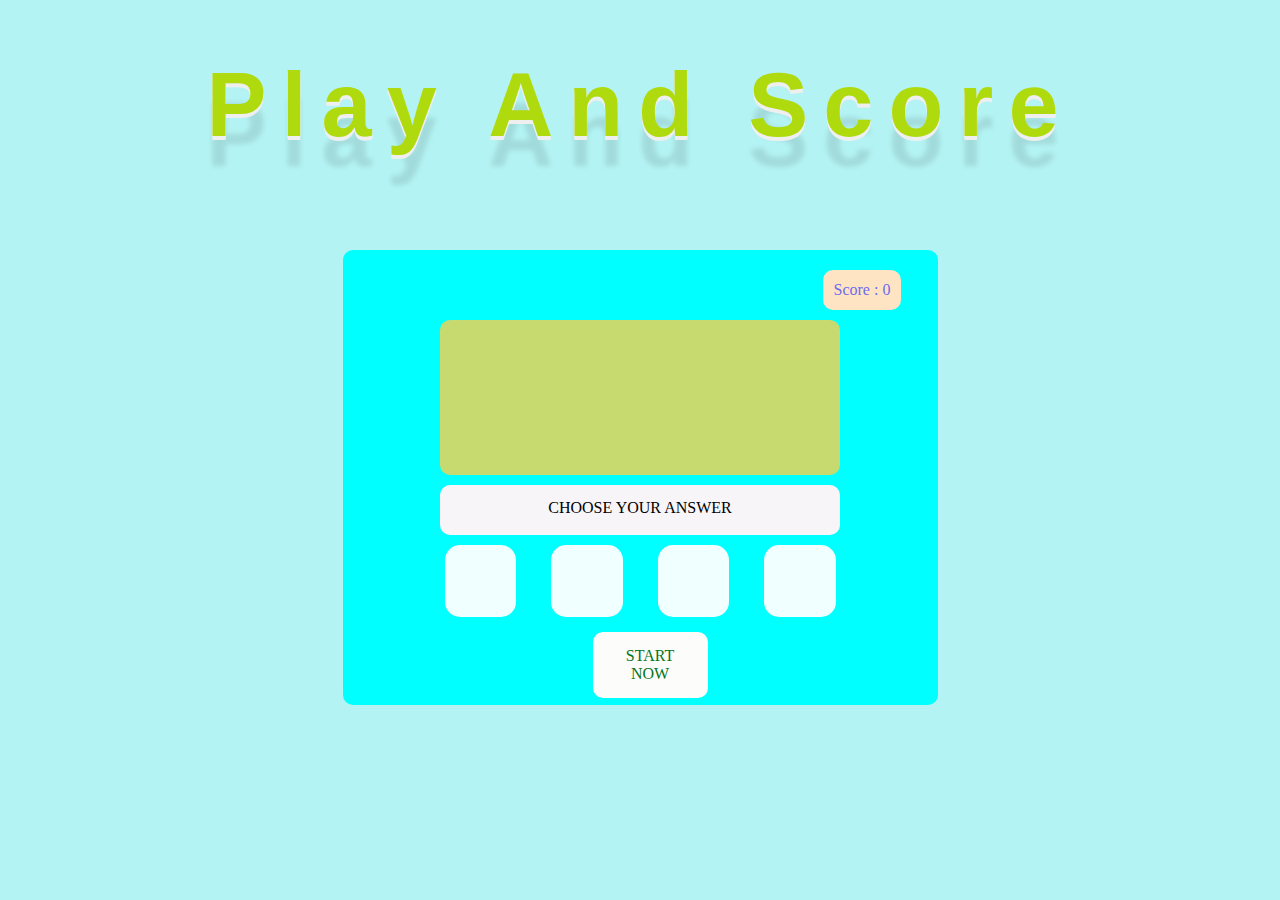
<file: index.html>
<!DOCTYPE html>
<html lang="en">
    <head>
        <title>Math Quiz game for Kids</title>
        <meta charset = "utf-8">
        <meta name="viewport" content="width=device-width" initial-scale=1, user-scalable="yes">

        <link rel="stylesheet" href="style.css">

    </head>
    <body>
        <div>
            <h1>Play And score</h1>
        </div>
        <div id="container">
        <div id="score">
            Score : <span id="scorevalue">0</span>
        </div>
        <div id="correct">
            Correct
        </div>
        <div id="wrong">
            Try Again !!
        </div>

        <div id="question">
        </div>
        <div id="instruction">
            CHOOSE YOUR ANSWER
        </div>
        <div id="choice" class="row">
            <div class="column">
                <div id = "box1" class="box"></div>
            </div>
            <div class="column">
                <div id = "box2" class="box"></div>
            </div>
            <div class="column">
                <div id = "box3" class="box"></div>
            </div>
            <div class="column">
                <div id = "box4" class="box"></div>
            </div>
        </div>
        <div id="startreset"> Start Now </div>
        <div id="timeleft">
            Time Remaining : <span id="timeremvalue"></span>s
        </div>
        <div id="gameover">
           <p></p>
           <p><span id="scoree">0</span></p>
        </div>
        <script src="main.js"></script>        
    </body>
</html>
</file>
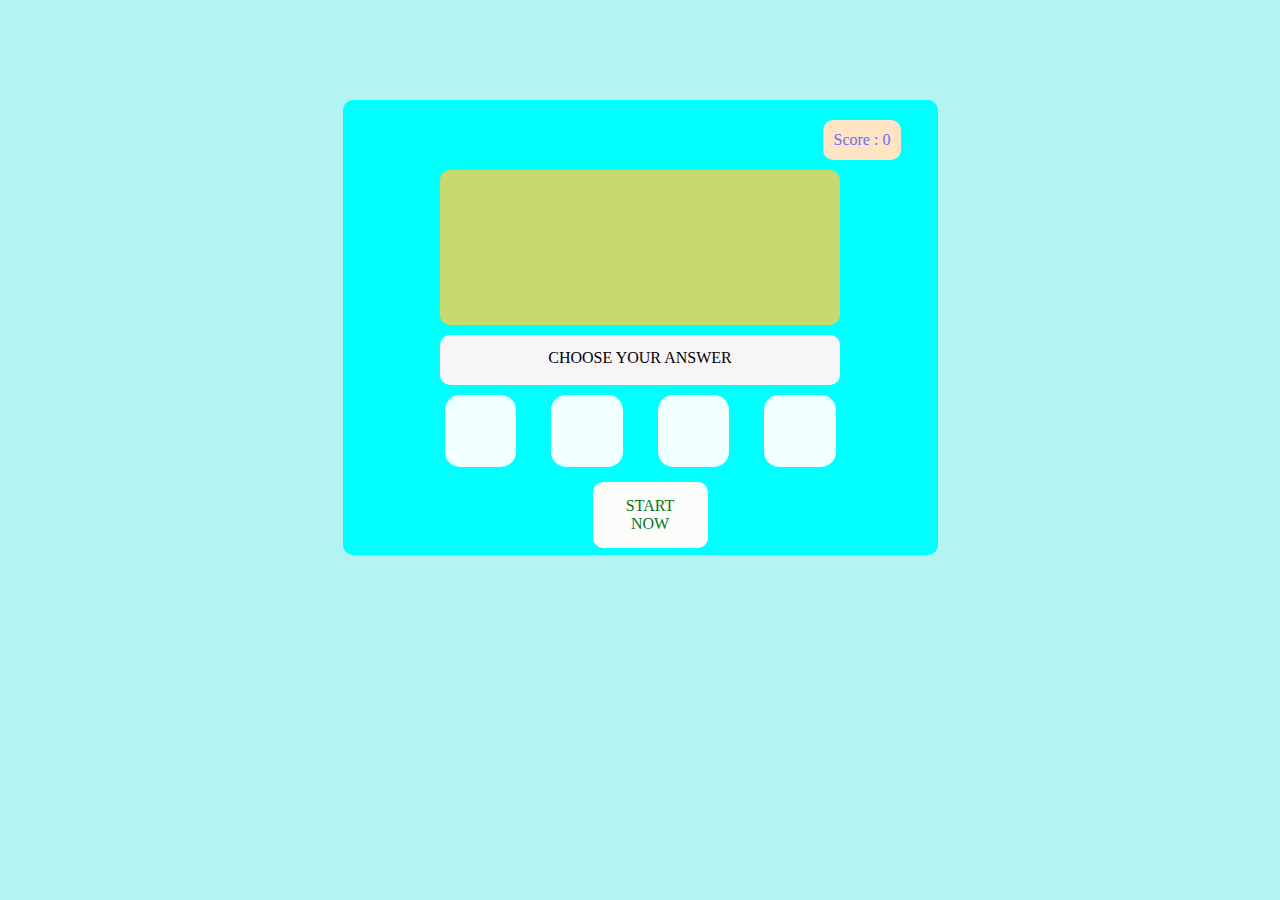
<file: quiz.html>
<!DOCTYPE html>
<html lang="en">
    <head>
        <title>Math Quiz game for Kids</title>
        <meta charset = "utf-8">
        <meta name="viewport" content="width=device-width" initial-scale=1, user-scalable="yes">

        <link rel="stylesheet" href="quizc.css">

    </head>
    <body class="day">
        <div id="container">
        <div id="score">
            Score : <span id="scorevalue">0</span>
        </div>
        <div id="correct">
            Correct
        </div>
        <div id="wrong">
            Try Again !!
        </div>

        <div id="question">
        </div>
        <div id="instruction">
            CHOOSE YOUR ANSWER
        </div>
        <div id="choice" class="row">
            <div class="column">
                <div id = "box1" class="box"></div>
            </div>
            <div class="column">
                <div id = "box2" class="box"></div>
            </div>
            <div class="column">
                <div id = "box3" class="box"></div>
            </div>
            <div class="column">
                <div id = "box4" class="box"></div>
            </div>
        </div>
        <div id="startreset"> Start Now </div>
        <div id="timeleft">
            Time Remaining : <span id="timeremvalue"></span>s
        </div>
        <div id="gameover">
           <p></p>
           <p><span id="scoree">0</span></p>
        </div>
        <script src="quizj.js"></script>        
    </body>
</html>
</file>
<file: style.css>
html{
    height:100%;
    background: rgb(180, 243, 243);
}
h1{
    text-align: center;
    color: rgb(175, 219, 14);
    font-family: arial;
    font-size: 90px;
    line-height: 90px;
    letter-spacing: 15px;
    text-transform:capitalize;
    text-shadow: 0 1px 0 #efefef, 0 2px 0 #efefef,0 3px 0 #efefef, 0 4px 0 #efefef,
                 0 30px 5px rgba(0,0,0,.1);
    animation: float 3s linear infinite;
    animation-direction: alternate;
}
@keyframes float{
    from{ transform: rotate(3deg);
    }
    to{transform: rotate(-3deg);}
} 
#container{
    height: 415px;
    width: 555px;
    background-color: rgb(0, 255, 255);
    margin: 100px auto;
    padding: 20px;
    border-radius: 10px;
    /* box-shadow: 4px 4px 1px 0px; */
    position: relative;
}
#score{
    background-color: bisque;
    color: rgb(109, 109, 235);
    padding: 11px;
    border-radius: 10px;
    position: absolute;
    left: 480px;
    /* box-shadow: 0px 4px 0.5px;  */
} 
#correct{
    position: absolute;
    left: 270 px;
    background-color: rgb(14, 187, 80);
    color: white;
    padding: 11px;
    border-radius: 10px;
    display: none;
}
#wrong{
    position: absolute;
    left : 110px;
    background-color: rgb(226, 12, 12);
    border-radius: 10px;
    color: whitesmoke;
    padding: 11px;
    display: none;
}
#question{
    height: 155px;
    width: 400px;
    margin: 50px auto 10px auto;
    background-color: rgb(198, 218, 112);
    /* box-shadow: 0px 4px rgb(47, 70, 2) ; */
    border-radius: 10px;
    font-size: 100px;
    text-align: center;
    font-family: cursive, sans-serif;
    color: black;
}
#instruction{
    width: 400px;
    height: 50px;
    margin: 10px auto;
    background-color: rgb(248, 245, 248);
    border-radius: 10px;
    text-align: center;
    line-height: 45px;
    font-style: inherit;
    /* box-shadow: 0px 4px black; */

}
/* #choice{
    width: 400px;
    height: 100px;
    margin: 5px auto;

} */
.box{
    width: 71.5px;
    height: 71.5px;
    background-color: azure;
    /* float: left; */
    margin-right: 35.0px;
    border-radius: 15px;
    cursor: pointer;
    /* box-shadow: 4px 3px yellow; */
    text-align: center;
    line-height: 80px;
    font-size: 45px;
    font-family: cursive, sans-serif;
    /* position: relative; */

}
.row {
    justify-content: center;
    display: flex;
  }
  
.box:hover, #startreset:hover{
    background-color: lightpink;
    color:white;
    box-shadow: 0px 4px rgb(94, 117, 8); 
}
.box:active,#startreset:active{
    box-shadow: 4px 6px rgb(243, 221, 193) ; 
    bottom: 2px;
}
#box4{
    margin-right: 0;
}
#startreset{
    width: 85px;
    background-color: rgb(252, 252, 250);
    color: rgb(6, 116, 33);
    padding: 15px;
    position: absolute;
    left: 250px;
    text-align: center;
    text-transform: uppercase;
    font-size: medium;
    font-style: inherit;
    font-family: inherit;
    /* box-shadow: 0.5px 2px 0.5px;  */
    margin-top: 15px;
    border-radius: 10px;
    transition: all 0.15s;

}
#timeleft{
    width: 150px;
    padding: 15px;
    position: absolute;
    left: 400px;
    background-color: coral;
    text-align: center;
    font-size: medium;
    border-radius: 10px;
    margin-top: 15px;
    /* box-shadow: 0.5px 2px 0.5px; */
   /* visibility: hidden;*/
    display: none;
}
#gameover
{
    height: 200px;
    width: 500px;
    background:greenyellow;
    color: rgb(141, 10, 10);
    font-size: 2.5em;
    text-align: center;
    text-transform: uppercase;
    position: absolute;
    top: 175px;
    left: 45px;
    z-index: 2;
    display: none;
    border-radius: 10px;
}
</file>
<file: quizc.css>
html{
    height:100%;
    background: rgb(180, 243, 243);
}

#darkmode{
    height: 30px;
    width: 50px;
    position: relative;
    left: 1400px;
    color: rgb(248, 244, 244);
    background-color: black;
    padding: 8px;
    text-align: center;
}

#container{
    height: 415px;
    width: 555px;
    background-color: rgb(0, 255, 255);
    margin: 100px auto;
    padding: 20px;
    border-radius: 10px;
    /* box-shadow: 4px 4px 1px 0px; */
    position: relative;
}
#score{
    background-color: bisque;
    color: rgb(109, 109, 235);
    padding: 11px;
    border-radius: 10px;
    position: absolute;
    left: 480px;
    /* box-shadow: 0px 4px 0.5px;  */
} 
#correct{
    position: absolute;
    left: 270 px;
    background-color: rgb(14, 187, 80);
    color: white;
    padding: 11px;
    border-radius: 10px;
    display: none;
}
#wrong{
    position: absolute;
    left : 110px;
    background-color: rgb(226, 12, 12);
    border-radius: 10px;
    color: whitesmoke;
    padding: 11px;
    display: none;
}
#question{
    height: 155px;
    width: 400px;
    margin: 50px auto 10px auto;
    background-color: rgb(198, 218, 112);
    /* box-shadow: 0px 4px rgb(47, 70, 2) ; */
    border-radius: 10px;
    font-size: 100px;
    text-align: center;
    font-family: cursive, sans-serif;
    color: black;
}
#instruction{
    width: 400px;
    height: 50px;
    margin: 10px auto;
    background-color: rgb(248, 245, 248);
    border-radius: 10px;
    text-align: center;
    line-height: 45px;
    font-style: inherit;
    /* box-shadow: 0px 4px black; */

}
/* #choice{
    width: 400px;
    height: 100px;
    margin: 5px auto;

} */
.box{
    width: 71.5px;
    height: 71.5px;
    background-color: azure;
    /* float: left; */
    margin-right: 35.0px;
    border-radius: 15px;
    cursor: pointer;
    /* box-shadow: 4px 3px yellow; */
    text-align: center;
    line-height: 80px;
    font-size: 45px;
    font-family: cursive, sans-serif;
    /* position: relative; */

}
.row {
    justify-content: center;
    display: flex;
  }
  
.box:hover, #startreset:hover{
    background-color: lightpink;
    color:white;
    box-shadow: 0px 4px rgb(94, 117, 8); 
}
.box:active,#startreset:active{
    box-shadow: 4px 6px rgb(243, 221, 193) ; 
    bottom: 2px;
}
#box4{
    margin-right: 0;
}
#startreset{
    width: 85px;
    background-color: rgb(252, 252, 250);
    color: rgb(6, 116, 33);
    padding: 15px;
    position: absolute;
    left: 250px;
    text-align: center;
    text-transform: uppercase;
    font-size: medium;
    font-style: inherit;
    font-family: inherit;
    /* box-shadow: 0.5px 2px 0.5px;  */
    margin-top: 15px;
    border-radius: 10px;
    transition: all 0.15s;

}
#timeleft{
    width: 150px;
    padding: 15px;
    position: absolute;
    left: 400px;
    background-color: coral;
    text-align: center;
    font-size: medium;
    border-radius: 10px;
    margin-top: 15px;
    /* box-shadow: 0.5px 2px 0.5px; */
   /* visibility: hidden;*/
    display: none;
}
#gameover
{
    height: 200px;
    width: 500px;
    background:greenyellow;
    color: rgb(141, 10, 10);
    font-size: 2.5em;
    text-align: center;
    text-transform: uppercase;
    position: absolute;
    top: 175px;
    left: 45px;
    z-index: 2;
    display: none;
}
</file>
